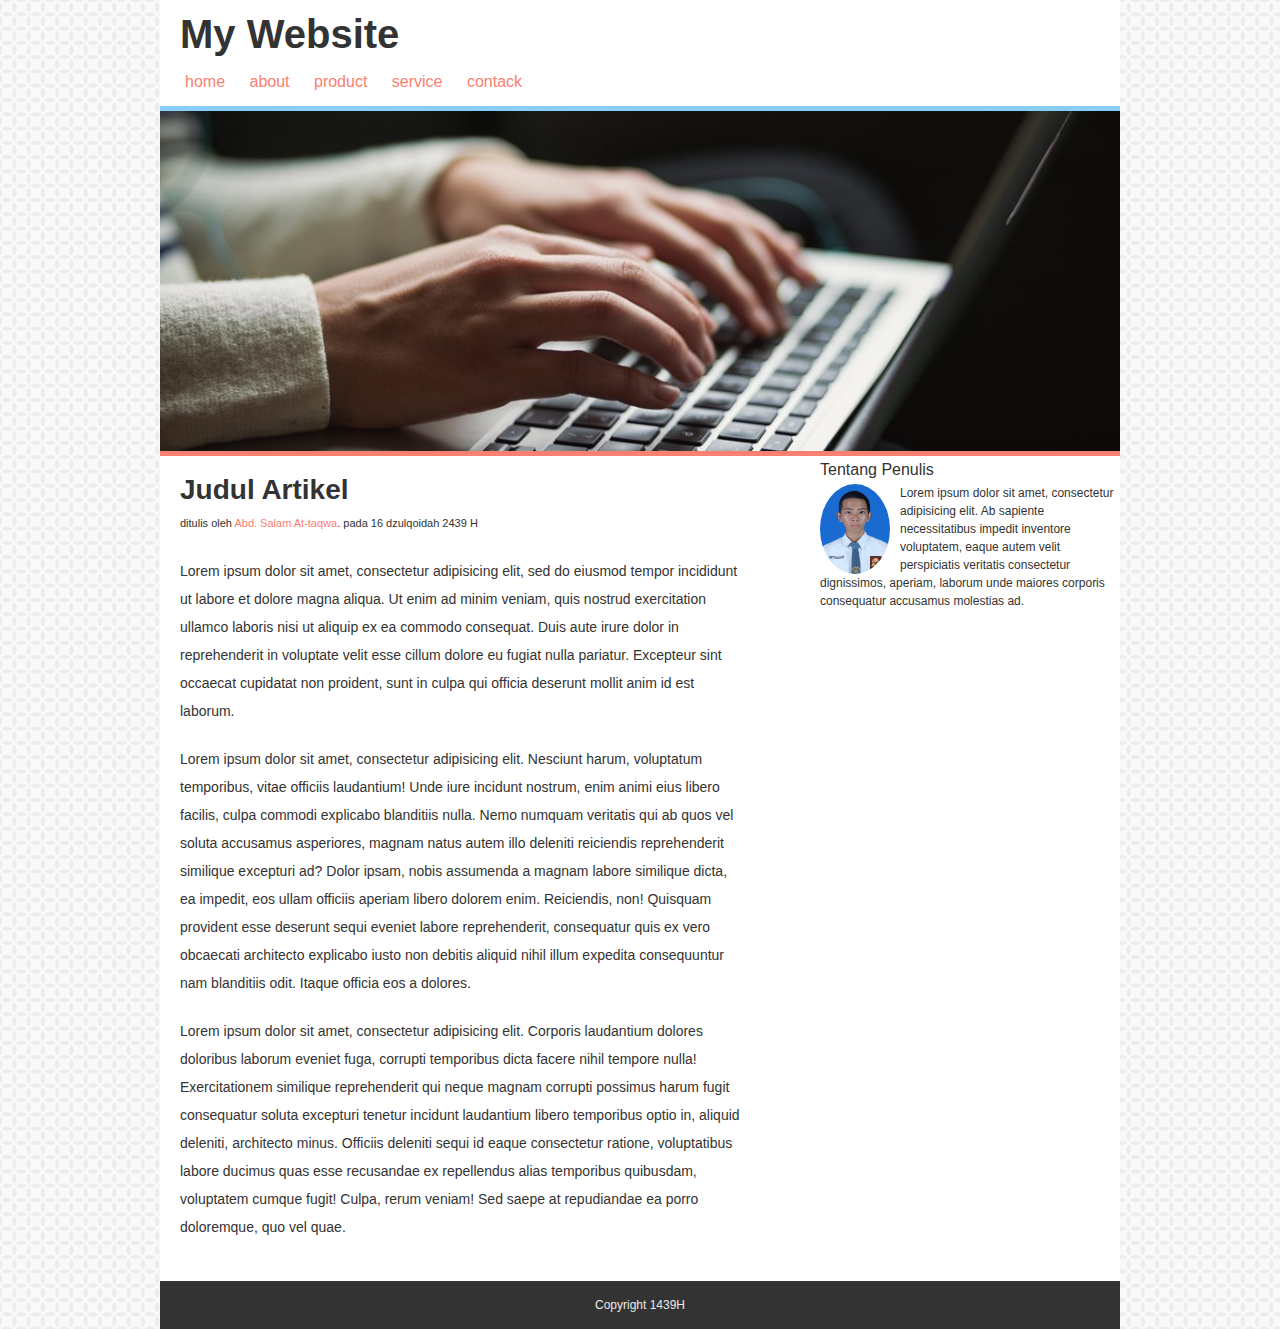
<file: Website Pertama/index.html>
<!DOCTYPE html>
<html lang="en" dir="ltr">
  <head>
    <meta charset="utf-8">
    <title>Latihan Box Model</title>
    <link rel="stylesheet" href="style.css">
  </head>
  <body>
    <div class="container">
      <div class="header">
        <h1 class="judul">My Website</h1>
        <ul>
          <li><a href="#">home</a></li>
          <li><a href="#">about</a></li>
          <li><a href="#">product</a></li>
          <li><a href="#">service</a></li>
          <li><a href="#">contack</a></li>
        </ul>
      </div>
      <div class="hero"></div>
      <div class="content cf">
        <div class="main">
          <h2>Judul Artikel</h2>
          <p class="penulis">ditulis oleh <a href="#">Abd. Salam At-taqwa</a>. pada 16 dzulqoidah 2439 H</p>

          <p>Lorem ipsum dolor sit amet, consectetur adipisicing elit, sed do eiusmod tempor incididunt ut labore et dolore magna aliqua. Ut enim ad minim veniam, quis nostrud exercitation ullamco laboris nisi ut aliquip ex ea commodo consequat. Duis aute irure dolor in reprehenderit in voluptate velit esse cillum dolore eu fugiat nulla pariatur. Excepteur sint occaecat cupidatat non proident, sunt in culpa qui officia deserunt mollit anim id est laborum.</p>

          <p>Lorem ipsum dolor sit amet, consectetur adipisicing elit. Nesciunt harum, voluptatum temporibus, vitae officiis laudantium! Unde iure incidunt nostrum, enim animi eius libero facilis, culpa commodi explicabo blanditiis nulla. Nemo numquam veritatis qui ab quos vel soluta accusamus asperiores, magnam natus autem illo deleniti reiciendis reprehenderit similique excepturi ad? Dolor ipsam, nobis assumenda a magnam labore similique dicta, ea impedit, eos ullam officiis aperiam libero dolorem enim. Reiciendis, non! Quisquam provident esse deserunt sequi eveniet labore reprehenderit, consequatur quis ex vero obcaecati architecto explicabo iusto non debitis aliquid nihil illum expedita consequuntur nam blanditiis odit. Itaque officia eos a dolores.</p>

          <p>Lorem ipsum dolor sit amet, consectetur adipisicing elit. Corporis laudantium dolores doloribus laborum eveniet fuga, corrupti temporibus dicta facere nihil tempore nulla! Exercitationem similique reprehenderit qui neque magnam corrupti possimus harum fugit consequatur soluta excepturi tenetur incidunt laudantium libero temporibus optio in, aliquid deleniti, architecto minus. Officiis deleniti sequi id eaque consectetur ratione, voluptatibus labore ducimus quas esse recusandae ex repellendus alias temporibus quibusdam, voluptatem cumque fugit! Culpa, rerum veniam! Sed saepe at repudiandae ea porro doloremque, quo vel quae.</p>
        </div>
        <div class="sidebar">
          <h3>Tentang Penulis </h3>
          <div class="image">
            <img src="salam.png" alt="salam">
          </div>

          <p>Lorem ipsum dolor sit amet, consectetur adipisicing elit. Ab sapiente necessitatibus impedit inventore voluptatem, eaque autem velit perspiciatis veritatis consectetur dignissimos, aperiam, laborum unde maiores corporis consequatur accusamus molestias ad.</p>
        </div>
      </div>
      <div class="footer">
        <p class="copy">Copyright 1439H</p>
      </div>
    </div>
  </body>
</html>
</file>
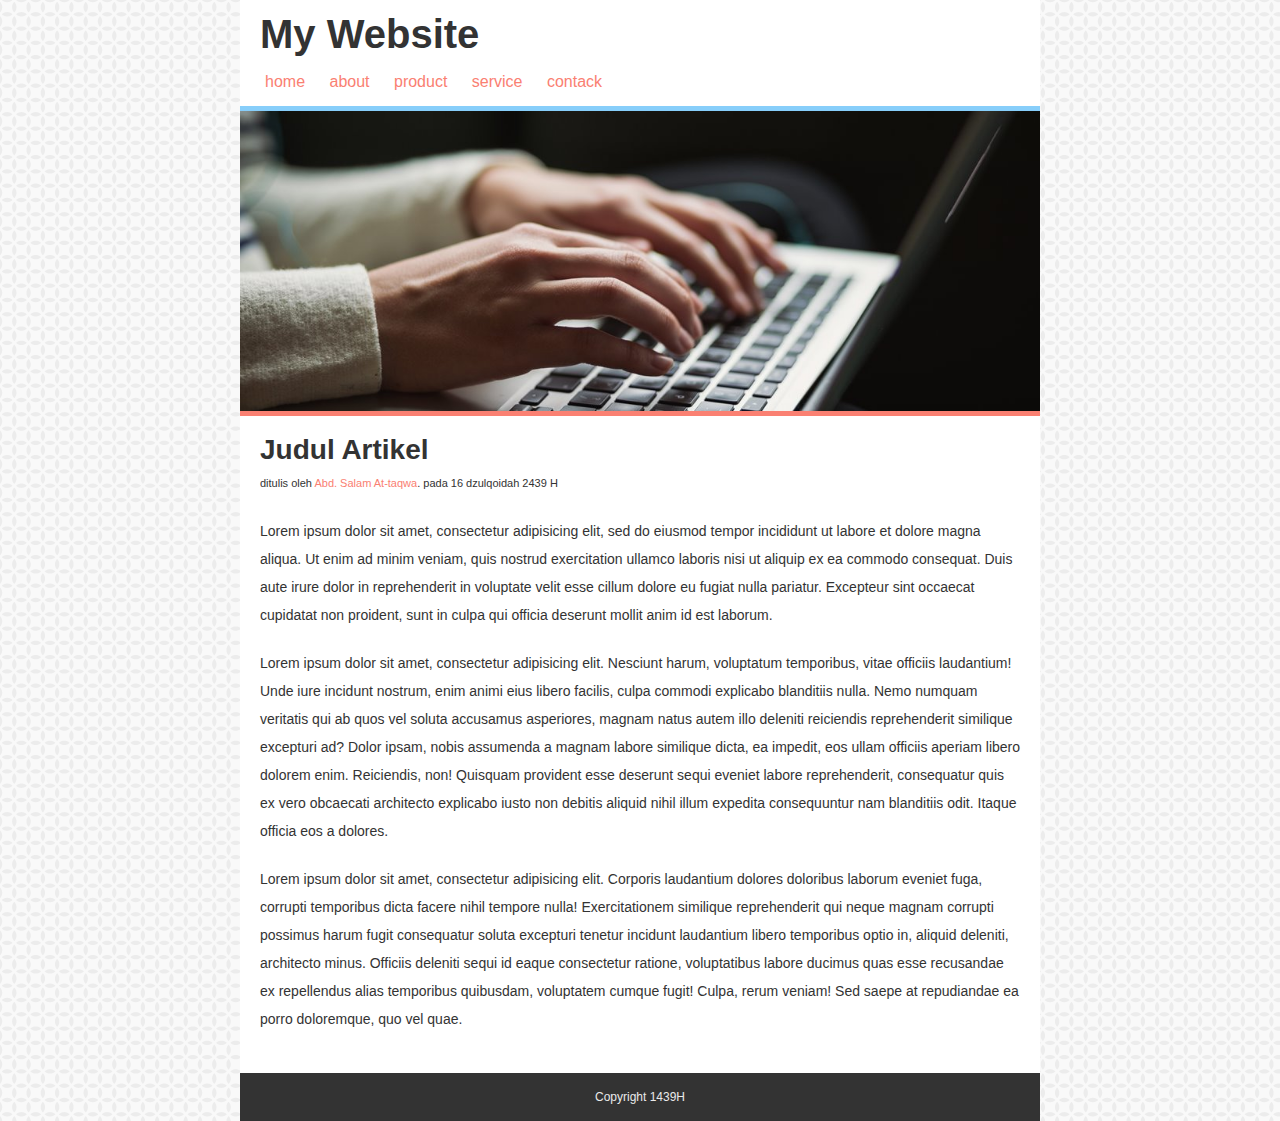
<file: Website Pertama/#1/index.html>
<!DOCTYPE html>
<html lang="en" dir="ltr">
  <head>
    <meta charset="utf-8">
    <title>Latihan Box Model</title>
    <link rel="stylesheet" href="style.css">
  </head>
  <body>
    <div class="container">
      <div class="header">
        <h1 class="judul">My Website</h1>
        <ul>
          <li><a href="#">home</a></li>
          <li><a href="#">about</a></li>
          <li><a href="#">product</a></li>
          <li><a href="#">service</a></li>
          <li><a href="#">contack</a></li>
        </ul>
      </div>
      <div class="hero"></div>
      <div class="content">
          <h2>Judul Artikel</h2>
          <p class="penulis">ditulis oleh <a href="#">Abd. Salam At-taqwa</a>. pada 16 dzulqoidah 2439 H</p>

          <p>Lorem ipsum dolor sit amet, consectetur adipisicing elit, sed do eiusmod tempor incididunt ut labore et dolore magna aliqua. Ut enim ad minim veniam, quis nostrud exercitation ullamco laboris nisi ut aliquip ex ea commodo consequat. Duis aute irure dolor in reprehenderit in voluptate velit esse cillum dolore eu fugiat nulla pariatur. Excepteur sint occaecat cupidatat non proident, sunt in culpa qui officia deserunt mollit anim id est laborum.</p>

          <p>Lorem ipsum dolor sit amet, consectetur adipisicing elit. Nesciunt harum, voluptatum temporibus, vitae officiis laudantium! Unde iure incidunt nostrum, enim animi eius libero facilis, culpa commodi explicabo blanditiis nulla. Nemo numquam veritatis qui ab quos vel soluta accusamus asperiores, magnam natus autem illo deleniti reiciendis reprehenderit similique excepturi ad? Dolor ipsam, nobis assumenda a magnam labore similique dicta, ea impedit, eos ullam officiis aperiam libero dolorem enim. Reiciendis, non! Quisquam provident esse deserunt sequi eveniet labore reprehenderit, consequatur quis ex vero obcaecati architecto explicabo iusto non debitis aliquid nihil illum expedita consequuntur nam blanditiis odit. Itaque officia eos a dolores.</p>

          <p>Lorem ipsum dolor sit amet, consectetur adipisicing elit. Corporis laudantium dolores doloribus laborum eveniet fuga, corrupti temporibus dicta facere nihil tempore nulla! Exercitationem similique reprehenderit qui neque magnam corrupti possimus harum fugit consequatur soluta excepturi tenetur incidunt laudantium libero temporibus optio in, aliquid deleniti, architecto minus. Officiis deleniti sequi id eaque consectetur ratione, voluptatibus labore ducimus quas esse recusandae ex repellendus alias temporibus quibusdam, voluptatem cumque fugit! Culpa, rerum veniam! Sed saepe at repudiandae ea porro doloremque, quo vel quae.</p>
      </div>
      <div class="footer">
        <p class="copy">Copyright 1439H</p>
      </div>
    </div>
  </body>
</html>
</file>
<file: Website Pertama/#1/style.css>
/**
 * For modern browsers
 * 1. The space content is one way to avoid an Opera bug when the
 *    contenteditable attribute is included anywhere else in the document.
 *    Otherwise it causes space to appear at the top and bottom of elements
 *    that are clearfixed.
 * 2. The use of `table` rather than `block` is only necessary if using
 *    `:before` to contain the top-margins of child elements.
 */
.cf:before,
.cf:after {
    content: " "; /* 1 */
    display: table; /* 2 */
}

.cf:after {
    clear: both;
}

/**
 * For IE 6/7 only
 * Include this rule to trigger hasLayout and contain floats.
 */
.cf {
    *zoom: 1;
}


/* http://meyerweb.com/eric/tools/css/reset/
   v2.0 | 20110126
   License: none (public domain)
*/

html, body, div, span, applet, object, iframe,
h1, h2, h3, h4, h5, h6, p, blockquote, pre,
a, abbr, acronym, address, big, cite, code,
del, dfn, em, img, ins, kbd, q, s, samp,
small, strike, strong, sub, sup, tt, var,
b, u, i, center,
dl, dt, dd, ol, ul, li,
fieldset, form, label, legend,
table, caption, tbody, tfoot, thead, tr, th, td,
article, aside, canvas, details, embed,
figure, figcaption, footer, header, hgroup,
menu, nav, output, ruby, section, summary,
time, mark, audio, video {
	margin: 0;
	padding: 0;
	border: 0;
	font-size: 100%;
	font: inherit;
	vertical-align: baseline;
}
/* HTML5 display-role reset for older browsers */
article, aside, details, figcaption, figure,
footer, header, hgroup, menu, nav, section {
	display: block;
}
body {
	line-height: 1;
}
ol, ul {
	list-style: none;
}
blockquote, q {
	quotes: none;
}
blockquote:before, blockquote:after,
q:before, q:after {
	content: '';
	content: none;
}
table {
	border-collapse: collapse;
	border-spacing: 0;
}

/*  Style  */
body {
  font : 16px/28px arial, sans-serif;
  background-color: #eaeaea;
  background-image: url(background.png);
  color: #333;

}

.container {
  width : 800px;
  margin: auto;
  background-color: #fff;
}

.header{
  padding: 20px;
  padding-bottom: 10px;
}

.header .judul {
  font-size: 40px;
  font-weight: bold;
}

.header ul li{
  margin-top: 20px;
  display: inline-block;
  margin-right: 10px;
}

.header a {
  text-decoration: none;
  color: salmon;
  padding: 5px;

}

.header a:hover{
  background-color: lightskyblue;
  color: white;
}

.hero {
  height: 300px;
  background-image: url(image.jpg);
  background-size: cover;
  background-position: 0 -100px;
  border-bottom: 5px solid salmon;
  border-top: 5px solid lightskyblue;
}

.content {
  padding: 20px;
}

.content h2 {
  font-size: 28px;
  font-weight: bold;
}

.content .penulis {
  font-size: 11px;
  margin-top: 5px;
}

.content .penulis a{
  color: salmon;
  text-decoration: none;
}

.content p {
  margin-bottom: 20px;
  font-size: 14px;
}

.footer {
  background-color: #333;
  padding: 10px;
}

.footer .copy {
  color: #eaeaea;
  text-align: center;
  font-size: 12px;
}
</file>
<file: Website Pertama/style.css>
/* http://meyerweb.com/eric/tools/css/reset/
   v2.0 | 20110126
   License: none (public domain)
*/

html, body, div, span, applet, object, iframe,
h1, h2, h3, h4, h5, h6, p, blockquote, pre,
a, abbr, acronym, address, big, cite, code,
del, dfn, em, img, ins, kbd, q, s, samp,
small, strike, strong, sub, sup, tt, var,
b, u, i, center,
dl, dt, dd, ol, ul, li,
fieldset, form, label, legend,
table, caption, tbody, tfoot, thead, tr, th, td,
article, aside, canvas, details, embed,
figure, figcaption, footer, header, hgroup,
menu, nav, output, ruby, section, summary,
time, mark, audio, video {
	margin: 0;
	padding: 0;
	border: 0;
	font-size: 100%;
	font: inherit;
	vertical-align: baseline;
}
/* HTML5 display-role reset for older browsers */
article, aside, details, figcaption, figure,
footer, header, hgroup, menu, nav, section {
	display: block;
}
body {
	line-height: 1;
}
ol, ul {
	list-style: none;
}
blockquote, q {
	quotes: none;
}
blockquote:before, blockquote:after,
q:before, q:after {
	content: '';
	content: none;
}
table {
	border-collapse: collapse;
	border-spacing: 0;
}

/*  Style  */
body {
  font : 16px/28px arial, sans-serif;
  background-color: #eaeaea;
  background-image: url(background.png);
  color: #333;

}

.container {
  width : 960px;
  margin: auto;
  background-color: #fff;
}

.header{
  padding: 20px;
  padding-bottom: 10px;
}

.header .judul {
  font-size: 40px;
  font-weight: bold;
}

.header ul li{
  margin-top: 20px;
  display: inline-block;
  margin-right: 10px;
}

.header a {
  text-decoration: none;
  color: salmon;
  padding: 5px;

}

.header a:hover{
  background-color: lightskyblue;
  color: white;
}

.hero {
  height: 340px;
  background-image: url(image.jpg);
  background-size: cover;
  background-position: 0 -140px;
  border-bottom: 5px solid salmon;
  border-top: 5px solid lightskyblue;
}

.main {
  width : 600px;
  padding: 20px;
  box-sizing: border-box;
  float: left;
}

.main h2 {
  font-size: 28px;
  font-weight: bold;
}

.main .penulis {
  font-size: 11px;
  margin-top: 5px;
}

.main .penulis a{
  color: salmon;
  text-decoration: none;
}

.main p {
  margin-bottom: 20px;
  font-size: 14px;
}

/* sidebar */
.sidebar {
  width: 300px;
  float: right;
}

.sidebar .image {
  width: 70px;
  height: 90px;
  color: #eaeaea;
  border-radius: 50%;
  float: left;
  overflow: hidden;
  margin-right: 10px;
}
.sidebar img {
  width: 70px;
  height: 90px;
}

.sidebar p {
  font : 12px/18px arial;
}

.footer {
  background-color: #333;
  padding: 10px;
}

.footer .copy {
  color: #eaeaea;
  text-align: center;
  font-size: 12px;
}







/* Micro Clearfix */

/**
 * For modern browsers
 * 1. The space content is one way to avoid an Opera bug when the
 *    contenteditable attribute is included anywhere else in the document.
 *    Otherwise it causes space to appear at the top and bottom of elements
 *    that are clearfixed.
 * 2. The use of `table` rather than `block` is only necessary if using
 *    `:before` to contain the top-margins of child elements.
 */
.cf:before,
.cf:after {
    content: " "; /* 1 */
    display: table; /* 2 */
}

.cf:after {
    clear: both;
}

/**
 * For IE 6/7 only
 * Include this rule to trigger hasLayout and contain floats.
 */
.cf {
    *zoom: 1;
}
</file>
